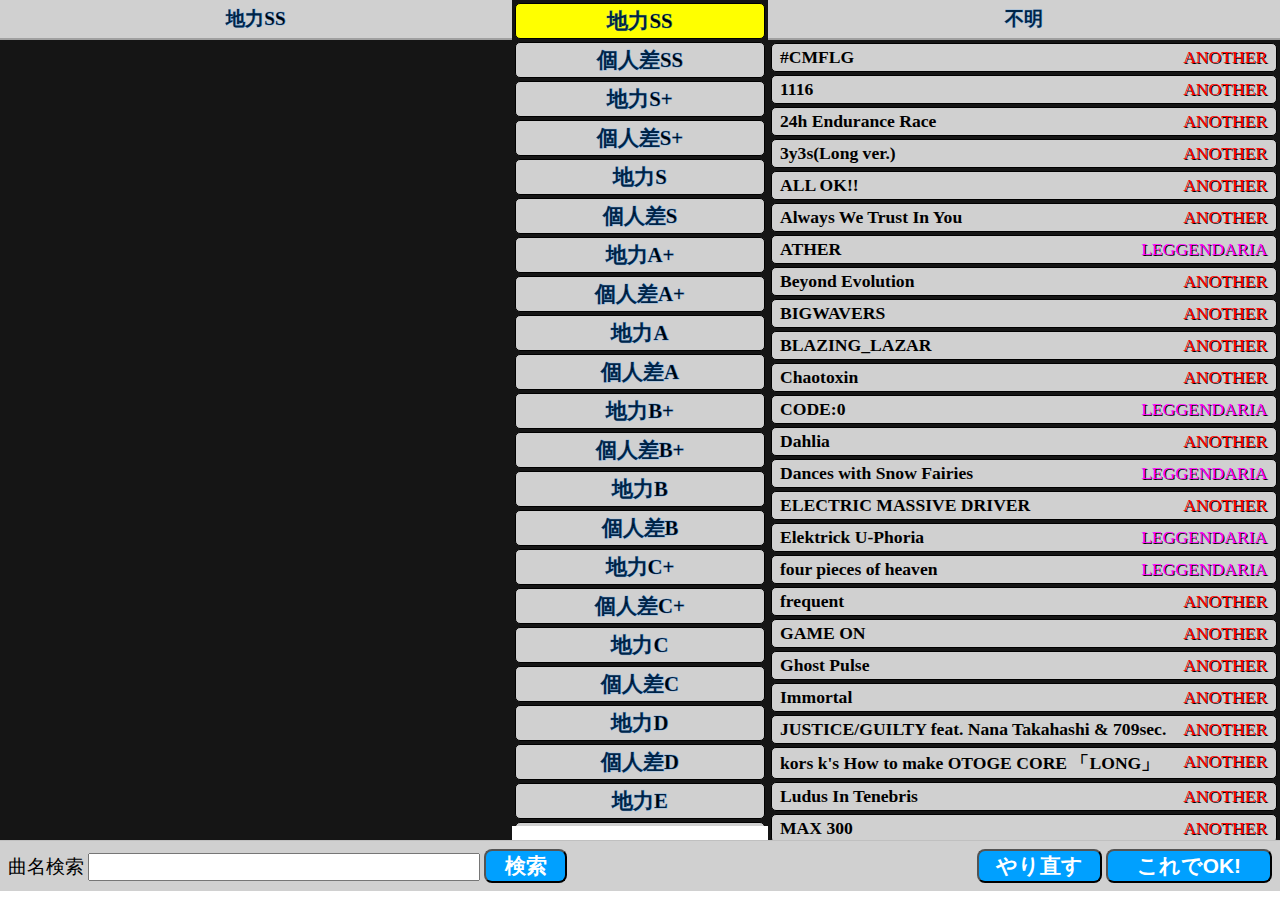
<file: h/index.html>
<!DOCTYPE html>
<html lang="ja">
	<head>
		<title>★12ハード難易度表編集</title>
		<meta charset="UTF-8"/>
		<script type="text/javascript" src="./difficultyData.json"></script>
		<link rel="stylesheet" type="text/css" href="../style.css">
		<script type="text/javascript" src="../script.js"></script>
	</head>
	<body onload="init('H');" style="user-select:none;">
		<div style="display:flex;justify-content:flex-start;">
			<div style="width:50%;">
				<div id="lTitle" class="header"></div>
				<div id="lArea" ondragover="dragoverHandler();" ondrop="dropClassedHandler();"></div>
			</div>
			<div style="width:20em;">
				<div id="rArea">
				</div>
			</div>
			<div style="width:50%;" ondragover="dragoverHandler();" ondrop="dropUnclassedHandler();">
				<div class="header">不明</div>
				<div id="mArea"></div>
			</div>
		</div>
		<div id="searchResult" style="border:2px solid #505050;display:none;position:absolute;bottom:4.4em;background-color:#D0D0D0;width:50vw;padding:0.2em;">
			<div style="display:flex;justify-content:flex-end;" onclick="document.getElementById('searchResult').style.display='none';">
				<div style="cursor:pointer;border-radius:4px;padding-left:0.2em;padding-right:0.2em;font-size:1.1em;background-color:white;">×</div>
			</div>
			<table id="resultList" style="width:100%;font-size:1.1em;"></table>
		</div>
		<div class="footer">
			<div style="display:flex;justify-content:space-between;padding-left:0.5em;padding-right:0.5em;">
				<div>
					<span style="font-size:1.2em;">曲名検索</span>&nbsp;<input id="searchCond" type="text" style="width:20em;font-size:1.2em;">
					<button type="button" onclick="search();" style="width:4em;">検索</button>
				</div>
				<div>
					<button type="button" onclick="restore();" style="width:6em;">やり直す</button>
					<button type="button" onclick="outputData();" style="width:8em;">これでOK!</button>
				</div>
			</div>
		</div>
	</body>
</html>
</file>
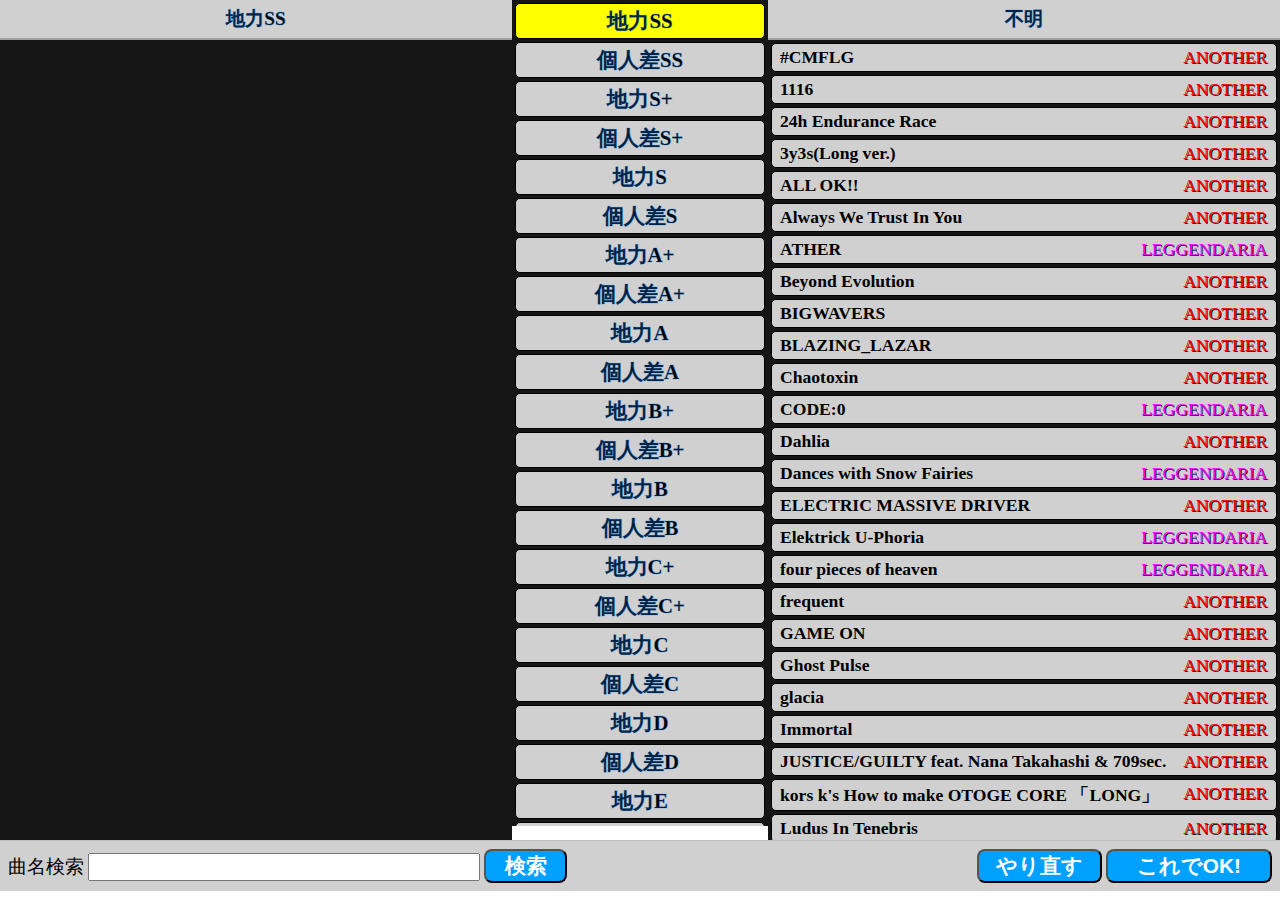
<file: n/index.html>
<!DOCTYPE html>
<html lang="ja">
	<head>
		<title>★12ノマゲ難易度表編集</title>
		<meta charset="UTF-8"/>
		<script type="text/javascript" src="./difficultyData.json"></script>
		<link rel="stylesheet" type="text/css" href="../style.css">
		<script type="text/javascript" src="../script.js"></script>
	</head>
	<body onload="init('N');" style="user-select:none;">
		<div style="display:flex;justify-content:flex-start;">
			<div style="width:50%;">
				<div id="lTitle" class="header"></div>
				<div id="lArea" ondragover="dragoverHandler();" ondrop="dropClassedHandler();"></div>
			</div>
			<div style="width:20em;">
				<div id="rArea">
				</div>
			</div>
			<div style="width:50%;" ondragover="dragoverHandler();" ondrop="dropUnclassedHandler();">
				<div class="header">不明</div>
				<div id="mArea"></div>
			</div>
		</div>
		<div id="searchResult" style="border:2px solid #505050;display:none;position:absolute;bottom:4.4em;background-color:#D0D0D0;width:50vw;padding:0.2em;">
			<div style="display:flex;justify-content:flex-end;" onclick="document.getElementById('searchResult').style.display='none';">
				<div style="cursor:pointer;border-radius:4px;padding-left:0.2em;padding-right:0.2em;font-size:1.1em;background-color:white;">×</div>
			</div>
			<table id="resultList" style="width:100%;font-size:1.1em;"></table>
		</div>
		<div class="footer">
			<div style="display:flex;justify-content:space-between;padding-left:0.5em;padding-right:0.5em;">
				<div>
					<span style="font-size:1.2em;">曲名検索</span>&nbsp;<input id="searchCond" type="text" style="width:20em;font-size:1.2em;">
					<button type="button" onclick="search();" style="width:4em;">検索</button>
				</div>
				<div>
					<button type="button" onclick="restore();" style="width:6em;">やり直す</button>
					<button type="button" onclick="outputData();" style="width:8em;">これでOK!</button>
				</div>
			</div>
		</div>
	</body>
</html>
</file>
<file: style.css>
body{
	margin:0px;
	padding:0px;
}
button{
	cursor:pointer;
	font-size:1.3em;
	border-radius:8px;
	font-weight:bold;
	color:white;
	background-color:#00A0FF;
}
#lArea{
	height:calc(100vh - 6.2em);
	background-color:#151515;
	overflow-y:scroll;
}
#rArea{
	height:calc(100vh - 4.6em);
	background-color:#151515;
	overflow-y:scroll;
}
#mArea{
	height:calc(100vh - 6.2em);
	background-color:#151515;
	overflow-y:scroll;
}
.dif{
	cursor:pointer;
	font-weight:bold;
	-webkit-text-stroke:1px rgba(0, 128, 255, 0.3);
	font-size:1.3em;
	margin:3px;
	padding:3px 10px 3px 10px;
	text-align:center;
	border:1px solid black;
	border-radius:5px;
	background:rgba(255, 255, 255, 0.8);
}
.dif:not(.active):hover{
	background-color:#FFFFD0;
}
.active{
	background-color:yellow;
}
.hov{
	background-color:#FFCCCC;
}
.header{
	text-align:center;
	font-weight:bold;
	-webkit-text-stroke:1px rgba(0, 128, 255, 0.3);
	font-size:1.2em;
	padding:0.3em;
	border-bottom:2px solid #A0A0A0;
	background-color:#D0D0D0;
}
.footer{
	display:sticky;
	bottom:0px;
	width:100%;
	padding-top:0.5em;
	padding-bottom:0.5em;
	border-top:1px solid #C0C0C0;
	background-color:#D0D0D0;
}
.music{
	font-size:1.1em;
	margin:3px;
	padding:3px 0px 3px 8px;
	border:1px solid black;
	border-radius:5px;
	cursor:pointer;
	background:rgba(255, 255, 255, 0.8);
}
.changed{
	background-color:yellow;
}
.music div.title{
	font-weight:bold;
}
.music div.score{
	text-shadow:1px 1px 0 black;
}
.HYPER div.score{
	color:#fFFF00;
}
.ANOTHER div.score{
	color:#FF0000;
}
.LEGGENDARIA div.score{
	color:#FF00FF;
}
</file>
